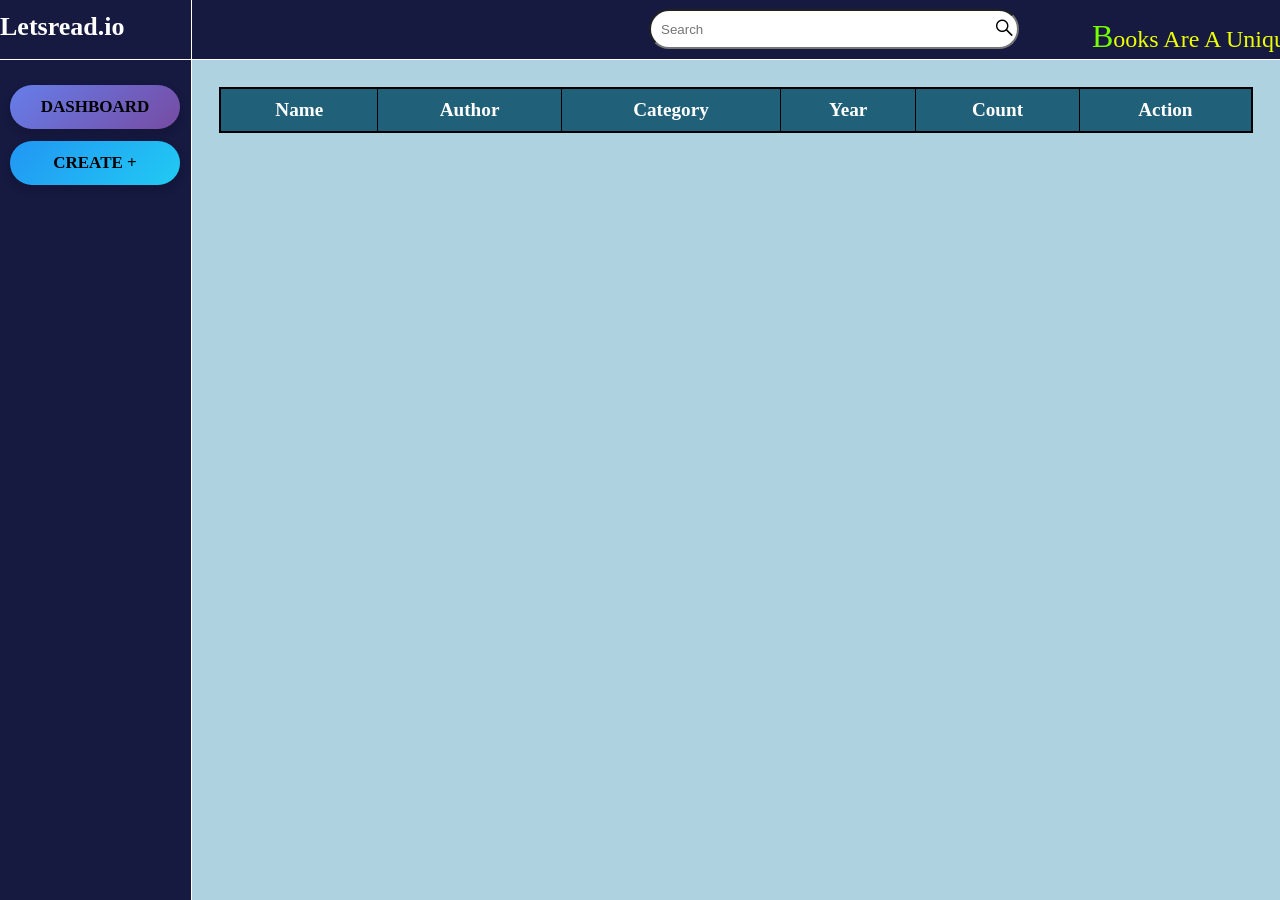
<file: index.html>
<!DOCTYPE html>
<html lang="en">

<head>
    <meta charset="UTF-8">
    <meta name="viewport" content="width=device-width, initial-scale=1.0">
    <title>Letsread.io</title>
   <link rel="stylesheet" href="style.css">


<link rel="stylesheet" href="https://cdnjs.cloudflare.com/ajax/libs/font-awesome/6.5.1/css/all.min.css">

<link href="https://fonts.googleapis.com/css2?family=Freckle+Face&display=swap" rel="stylesheet">

</head>

<body onload="readAll()">

    <div class="cont">

        <div class="box left">
            <div class="logo-title">
                <div class="circle-logo">
                    
                </div>
                <h1 class="logo-text">Letsread.io</h1>
            </div>
            <nav class="left-nav">
                <ul>
                    <li>
                        <a href="index.html" class="dashboard" style="color: rgb(0, 0, 0);">DASHBOARD</a>
                        <a href="create.html" class="create">CREATE + </a>
                    </li>
                </ul>
            </nav>

        </div>

        <div class="box right">

            <div class="main-nav">

                <div class="search">
                    <input type="" name="" placeholder="Search">
                    <i class="fa-brands fa-sistrix"></i>
                </div>

                <div class="quotes">
                    <p>
                        <span class="red"> </span>
                        <span style="color: rgb(119 255 0); font-size: xx-large;">B</span>ooks Are A Uniquely Portable Magic<span
                            class="red">! </span>
                    </p>
                </div>
            </div>
            
  <div class="table-wrapper">
  <table border="1" width="100%" style="text-align:center;">
    <thead style=" color:white;">
      <tr>
        <th>Name</th>
        <th>Author</th>
        <th>Category</th>
        <th>Year</th>
        <th>Count</th>
        <th>Action</th>
      </tr>
    </thead>

    <tbody id="bookContainer"></tbody>
    <div id="imageModal" class="modal">
    
    <div class="modal-box">
        <span class="close-btn" onclick="closeModal()">✖</span>
        <img id="modalImg">
    </div>

</div>

    
</div>

  </table>
</div>




            <script src="script.js"></script>
            
</body>

</html>
</file>
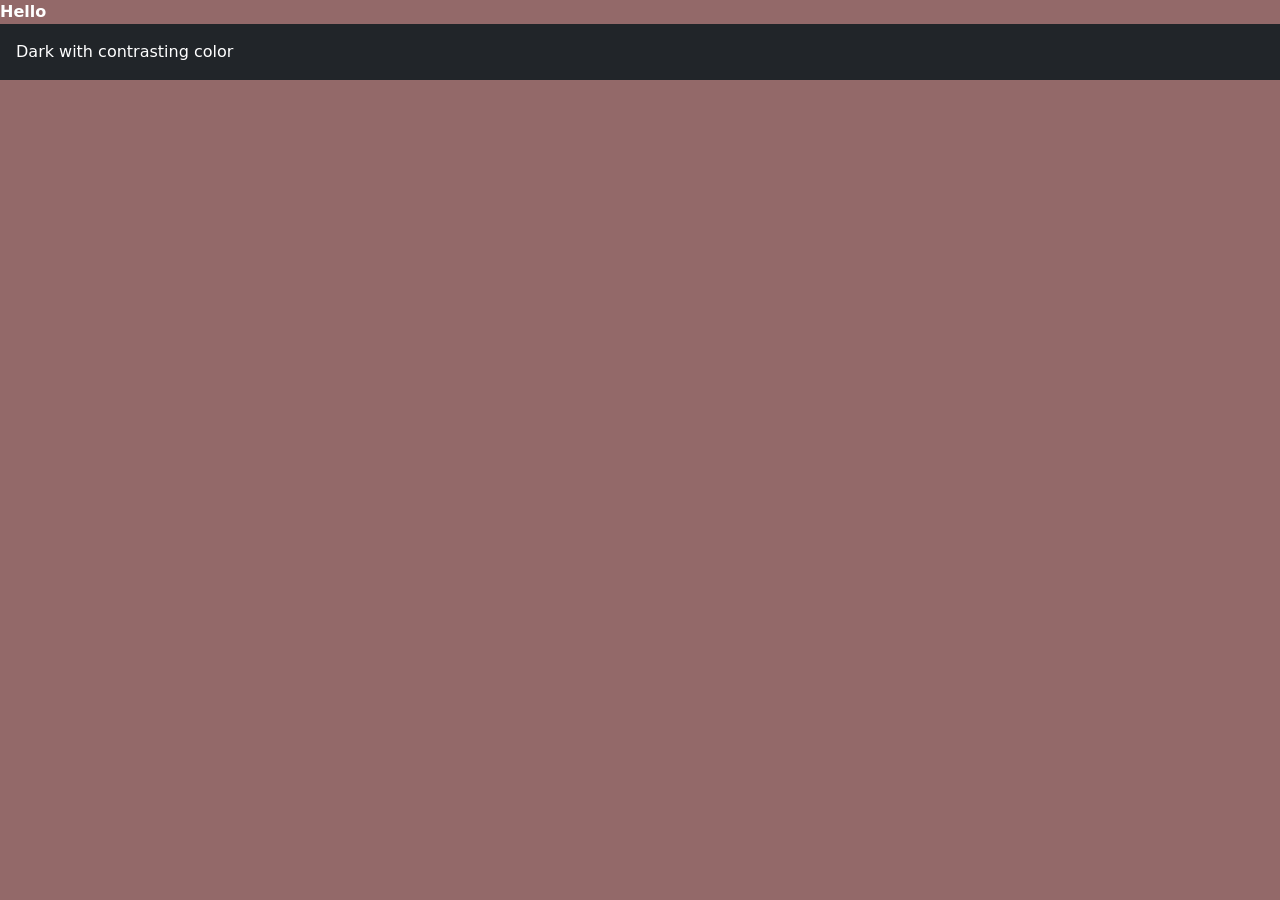
<file: welcom.html>
<!DOCTYPE html>
<html lang="en">
<head>
    <meta charset="UTF-8">
    <meta name="viewport" content="width=device-width, initial-scale=1.0">
    <title>BOOTSTRAP</title>
    <link href="https://cdn.jsdelivr.net/npm/bootstrap@5.3.8/dist/css/bootstrap.min.css" rel="stylesheet" integrity="sha384-sRIl4kxILFvY47J16cr9ZwB07vP4J8+LH7qKQnuqkuIAvNWLzeN8tE5YBujZqJLB" crossorigin="anonymous">
    <style>
        body{
            background-color: rgb(147, 105, 105);
            color: white;
        }
    </style>
</head>
<body>
   <span class="fw-bold ">Hello</span>
   <div class="text-bg-dark p-3">Dark with contrasting color</div>

   

</body>
</html>
</file>
<file: style.css>
*{
    margin: 0;
    padding: 0;
    box-sizing: border-box;
    
}
body {
    
        font-family: "Times New Roman", Times, serif !important;
   
    
}
.logo-text {
    font-family: "Freckle Face";
    font-size: 26px !important;   /* adjust if needed */
    font-weight: 700 !important;
    color: white !important;
    margin-top: 12px;
    font-family: serif !important;
    
}
.main-nav{
    width: 100%;
    height: 60px;
    background-color: rgb(22, 25, 64);
    /* background-image: url(/Photos/boy-girl-reading-book.png); */
    background-size: 110px;
    background-repeat: no-repeat;
    background-position-x: 950px;
    border-bottom: 1px solid rgb(255, 255, 255);
    position: sticky;
    top: 0;
    z-index: 1000;
}

.quotes{
  

  color: pink;
  position: relative;
  top: 15px;
  left: 495px;
  display: inline-block;
  
}
.search span{
    font-family: 'Gill Sans', 'Gill Sans MT', Calibri, 'Trebuchet MS', sans-serif;
}
.search{

    display: inline-flex;
    position: relative;
    left: 450px;
    padding: 7px;  
    top: 4%;
    
}
.search input{
    height: 40px;
    border-radius: 20px;
    padding:10px ;
    width: 370px;
    cursor: pointer;
    
}
.search i{
    font-size: larger;
    position: relative;
    top: 10px;
    left: -23px;
    cursor: pointer;
    color: rgb(0, 0, 0);
}
.red{
    color: rgb(255, 255, 255);
}
.quotes p{
    color: rgb(238, 255, 0);
    font-size: x-large;
    

     /* text-decoration: underline wavy rgb(3, 217, 255) 2px; */
   
}
 .space{
    margin-left: 110px;
 }

.cont{
    display: flex;
    width: 100%;
}
.left{
    position: fixed;
    top: 0;
    left: 0;
    width: 15%;
    background-color: rgb(22, 25, 64);
    height: 100vh;
    /* background-image: url(/Photos/arrangement-with-books-cup-dark-background.jpg); */
    background-size: cover;
    background-position-x:-15px ;
    padding-top: 5px;
    border-right: 1px solid rgb(255, 255, 255);
}


.right {
    margin-left: 15%;
    min-height: 100vh;
    width: 85%;
    background-color: rgb(175, 210, 225);
}


/* left side work */
.circle-logo img{
    width: 50px;
    height: 50px;
    margin-bottom: 5px;
}
.logo-title {
    display: flex;
    /* align-items: center; */
    font-size: small;
    font-style: normal;
    color: aliceblue;
    background-color: rgb(22, 25, 64);
    font-family: 'Times New Roman', Times, serif;
    font-weight: bolder;
    border-bottom: 1px solid rgb(255, 255, 255);
    height: 60px;
    position: relative;
    top: -5px;
    /* padding-top: 8px; */
}
.left-nav ul li a{
    text-decoration: none;
    color: black;
}
.left-nav ul{
    height: 100px;
    width: 100%;
    list-style: none;
    padding: 0;
    margin: 0;
   /* background-color:rgb(60, 74, 99); */
}
.left-nav li{
    display: flex;
    flex-direction: column;
    justify-content: space-between;
    height: 100%;
    margin-top: 20px;
}
.dashboard, .create {
    font-family: 'Times New Roman', Times, serif;
    display: inline-block;
    padding: 12px 24px;
    width: 89%;
    font-weight: 600;
    font-size: 17px;
    color: white;
    text-align: center;
    border: none;
    border-radius: 30px;
    cursor: pointer;
    transition: all 0.3s ease;
    box-shadow: 0 4px 10px rgba(0,0,0,0.15);
    margin-left: 10px;
}

/* Dashboard Button */
.dashboard {
   
   background: linear-gradient(135deg, #667eea, #764ba2);
}

.dashboard:hover {
    transform: translateY(-3px) scale(1.03);
    box-shadow: 0 8px 18px rgba(118, 75, 162, 0.4);
    background: linear-gradient(135deg, #5a67d8, #6b46c1);
}

/* Create Button */
.create {
     background: linear-gradient(135deg, #2196f3, #21cbf3);
     margin-top: 10px;
}

.create:hover {
    transform: translateY(-3px) scale(1.03);
     box-shadow: 0 8px 18px rgba(33, 203, 243, 0.4);
    background: linear-gradient(135deg, #1e88e5, #00bcd4);
}
table {
  border-collapse: collapse;
  
  border: 2px rgb(0, 0, 0) solid;
}
th{
   font-size: larger;
   
}
th, td {
  padding: 10px;
 
}

tbody tr {
  background: transparent;
  font-size: large;
}

button {
  padding: 5px 10px;
  margin: 2px;
  border: none;
  cursor: pointer;
  border-radius: 5px;
}

.update-btn {
  background-color: lightgreen;
}


.edit-btn {
    background-color: #4CAF50; /* green */
    color: white;
    border: none;
    padding: 6px 12px;
    border-radius: 5px;
    cursor: pointer;
}

.edit-btn:hover {
    background-color: #45a049;
}

.delete-btn {
    background-color: #f44336; /* red */
    color: white;
    border: none;
    padding: 6px 12px;
    border-radius: 5px;
    cursor: pointer;
}
/* BACKGROUND */
.modal {
    display: none;
    position: fixed;
    z-index: 9999;
    left: 0;
    top: 0;
    width: 100%;
    height: 100%;
    background: rgba(0,0,0,0.9);

    overflow: hidden; /* 🔥 enables scroll */
}

/* CENTER BOX */
.modal-box {
    margin: 50px auto;
    width: fit-content;
    max-width: 90%;
    text-align: center;
    position: relative;
}

/* IMAGE */
#modalImg {
    max-width: 100%;
    height: 90vh;
    box-sizing: border-box;
     object-fit: contain;
    border-radius: 10px;
  
}

/* CLOSE BUTTON */
.close-btn {
    position: absolute;
    top: -10px;
    right: -10px;
    background: red;
    color: white;
    font-size: 20px;
    padding: 5px 10px;
    border-radius: 50%;
    cursor: pointer;
}
.view-btn{
  background-color: rgb(143, 101, 101);
  color: white;
}
.table-wrapper {
   
    
    margin-top: -23px;
}

/* TABLE STYLE */
table {
    width: 95%;
    border-collapse: collapse;
    margin-top: 50px;
    margin-left: 2.5%;
    margin-right: 2.5%;
}
th{
   background-color: #216079;

}

/* FIX HEADER */
thead th {
    position: sticky;
    top: 58px;
    padding: 10px;
   
    z-index: 10;
}

/* BODY ROWS */
tbody tr {
    background-color: rgb(175, 210, 225);
    
}

/* CELL SPACING */
th, td {
    padding: 10px;
    text-align: center;
}

/* =========================================================
   RESPONSIVE STYLES (added for mobile / tablet / desktop)
   Nothing above this line was changed — these rules only
   ADD behaviour for smaller screens via @media queries.
========================================================= */

/* ---- Tablets / small laptops ---- */
@media (max-width: 1024px) {
  .search {
    left: 220px;
    width: 300px;
  }
  .search input {
    width: 260px;
  }
  .quotes {
    left: 230px;
  }
}

/* ---- Tablets (portrait) / large phones ---- */
@media (max-width: 900px) {
  .cont {
    flex-direction: column;
  }

  .left {
    position: relative;
    width: 100%;
    height: auto;
    min-height: unset;
    padding-bottom: 10px;
  }

  .right {
    margin-left: 0;
    width: 100%;
  }

  .left-nav ul {
    height: auto;
  }

  .left-nav li {
    flex-direction: row;
    justify-content: center;
    align-items: center;
    height: auto;
    gap: 10px;
    margin-top: 10px;
    padding-bottom: 10px;
    flex-wrap: wrap;
  }

  .dashboard, .create {
    width: auto;
    margin: 5px;
  }

  .main-nav {
    height: auto;
    flex-wrap: wrap;
    justify-content: center;
    padding: 10px 0;
    background-color: rgb(22, 25, 64);
  }

  .search {
    position: static;
    left: 0;
    top: 0;
    width: 90%;
    margin: 8px auto;
    justify-content: center;
  }

  .search input {
    width: 100%;
  }

  .quotes {
    position: static;
    left: 0;
    top: 0;
    width: 100%;
    text-align: center;
    padding: 5px 10px;
  }

  thead th {
    top: 0;
  }

  .table-wrapper {
    overflow-x: auto;
    margin-top: 10px;
  }

  table {
    min-width: 600px;
  }
}

/* ---- Phones ---- */
@media (max-width: 480px) {
  .logo-text {
    font-size: 20px !important;
  }

  .quotes p {
    font-size: medium;
  }

  .search input {
    height: 35px;
  }

  th, td {
    padding: 6px;
    font-size: 14px;
  }

  .edit-btn, .delete-btn, .view-btn {
    padding: 4px 8px;
    font-size: 12px;
  }

  #modalImg {
    height: 70vh;
  }
}
</file>
